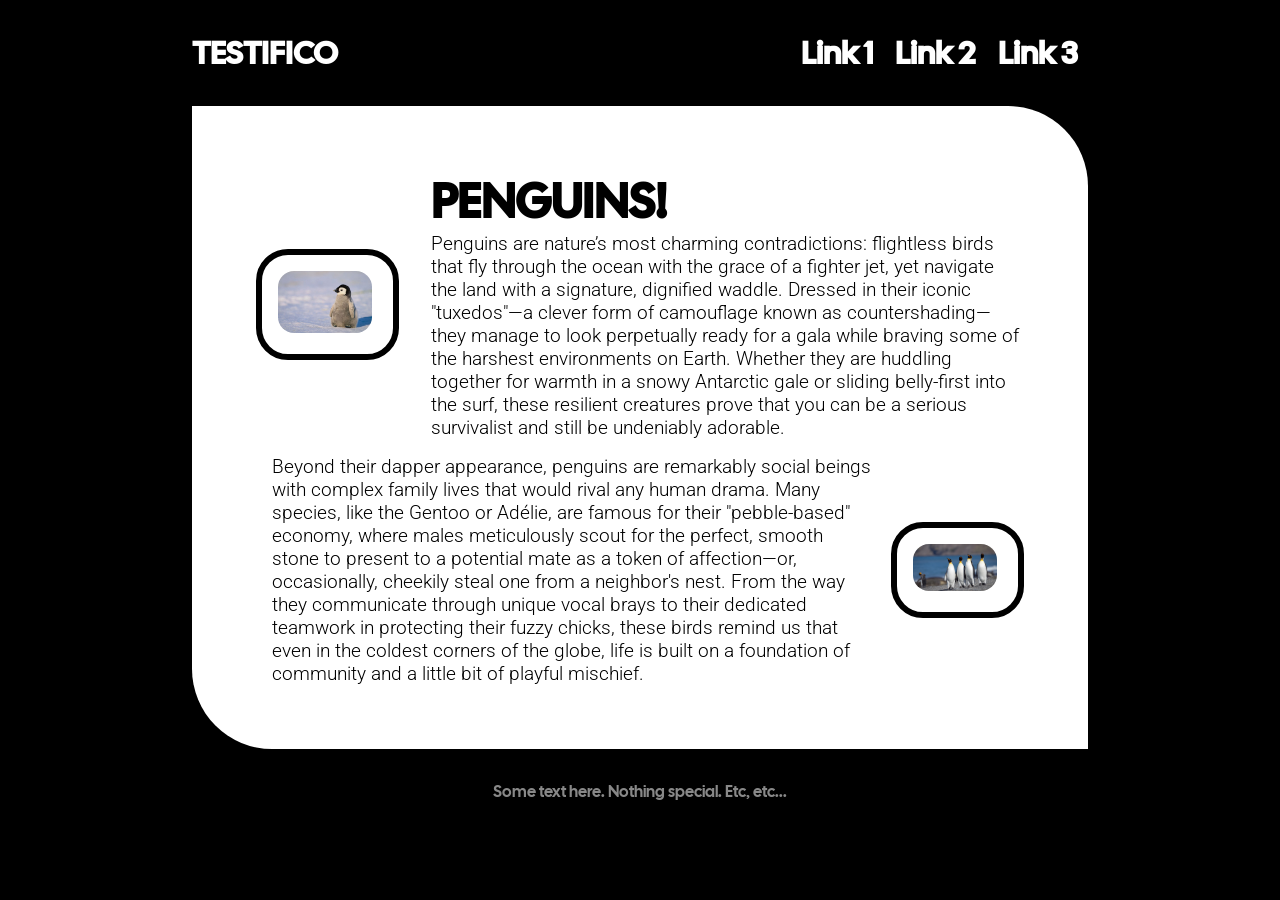
<file: index.html>
<!DOCTYPE html>
<html lang="en">
<head>
    <meta charset="UTF-8">
    <meta name="viewport" content="width=device-width, initial-scale=1.0">
    <link rel="stylesheet" href="style.css">
    <title>Penguins!</title>
    <link rel="preconnect" href="https://fonts.googleapis.com">
    <link rel="preconnect" href="https://fonts.gstatic.com" crossorigin>
    <link href="https://fonts.googleapis.com/css2?family=Cal+Sans&display=swap" rel="stylesheet">
    <link href="https://fonts.googleapis.com/css2?family=Roboto:ital,wght@0,100..900;1,100..900&display=swap" rel="stylesheet">
</head>
<body>
    <div class="navbar">
        <a href="404.html"><p>TESTIFICO</p></a>
        <ul>
            <a href="404.html">Link 1</a>
            <a href="404.html">Link 2</a>
            <a href="404.html">Link 3</a>
        </ul>
    </div>
    <div class="main">
        <div class="holder">
            <div class="items-holder">
                <div class="image">
                    <img src="assets/babyPenguin.jpg" alt="">
                </div>
                <div class="text">
                    <h1>PENGUINS!</h1>
                    <p>Penguins are nature’s most charming contradictions: flightless birds that fly through the ocean with the grace of a fighter jet, yet navigate the land with a signature, dignified waddle. Dressed in their iconic "tuxedos"—a clever form of camouflage known as countershading—they manage to look perpetually ready for a gala while braving some of the harshest environments on Earth. Whether they are huddling together for warmth in a snowy Antarctic gale or sliding belly-first into the surf, these resilient creatures prove that you can be a serious survivalist and still be undeniably adorable.</p>
                </div>
            </div>
            <div class="items-holder">
                <div class="text">
                    <p>Beyond their dapper appearance, penguins are remarkably social beings with complex family lives that would rival any human drama. Many species, like the Gentoo or Adélie, are famous for their "pebble-based" economy, where males meticulously scout for the perfect, smooth stone to present to a potential mate as a token of affection—or, occasionally, cheekily steal one from a neighbor's nest. From the way they communicate through unique vocal brays to their dedicated teamwork in protecting their fuzzy chicks, these birds remind us that even in the coldest corners of the globe, life is built on a foundation of community and a little bit of playful mischief.</p>
                </div>
                <div class="image">
                    <img src="assets/penguinsGroup.jpg" alt="">
                </div>
            </div>
        </div>
    </div>
    <div class="footer">
        <p>Some text here. Nothing special. Etc, etc...</p>
    </div>
</body>
</html>
</file>
<file: style.css>
* {
    margin: 0;
    padding: 0;

    font-family: Cal Sans;
}

body {
    background-color: black;
    padding-inline: 12em;
}

.navbar {
    padding-top: 2em;

    display: flex;
    justify-content: space-between;
}

.navbar>a, .navbar>ul>a {
    font-size: 2em;
    font-weight: 600;

    color: white;
    text-decoration: none;
}

.navbar>ul>a {
    padding-inline: 0.3em;
}

.main {
    background-color: white;
    margin-top: 2em;
    border-radius: 0 5em 0 5em;
}

.main > .holder {
    padding: 4em;

    display: flex;
    flex-direction: column;
    gap: 1em;
}

.items-holder {
    display: flex;
    gap: 1em;

    align-items: center;
}

.image {
    width: 100%;
    
    border-style: solid;
    border-radius: 2em;
    border-width: 0.4em;

    padding: 1em 1.3em 1em 1em;

    overflow: hidden;
}

.image > img {
    border-radius: 1em;
    width: 100%;
}

.text {
    margin-left: 1em;
    max-width: 700px;
}

.text > h1 {
    font-size: 3em;
}

.text > p {
    font-size: 1.2em;
    font-family: Roboto;
    font-weight: 300;
}

.footer {
    padding: 2em;
    text-align: center;
    color: rgb(136, 136, 136);
}

.error {
    color: white;
    text-align: center;

    margin-top: 10em;

    font-size: 2em;
}

.error > a {
    text-decoration: none;
    color: rgb(136, 136, 136);
}

.error > a:hover {
    color: aliceblue;
}
</file>
